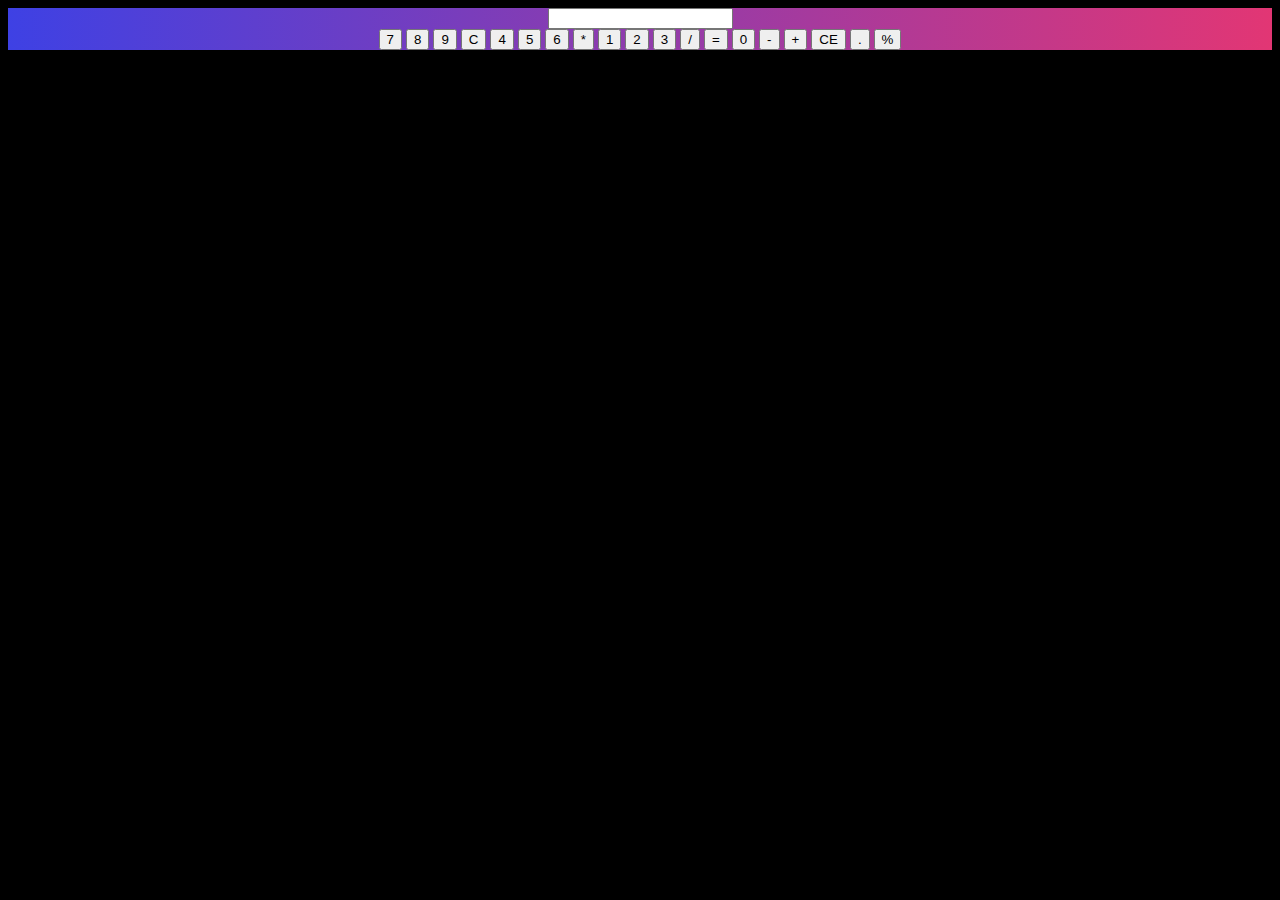
<file: calucalater task-3/index.html>
<!DOCTYPE html>
<html lang="en">
<head>
    <script src="https://cdnjs.cloudflare.com/ajax/libs/jquery/2.0.2/jquery.min.js"></script>
    <meta charset="UTF-8">
    <meta name="viewport" content="width=device-width, initial-scale=1.0">
    <title>Document</title>
    <link rel="stylesheet" href="./style.css" />
</head>
<body>
    <div id="gradient" />
    <div class="container">
        <div class="out">
            <input readonly type="text" id="out">
        </div>
        <div class="keypad">
            <button class="number" id="7">7</button>
            <button class="number" id="8">8</button>
            <button class="number" id="9">9</button>
            <button class="operator" id="c">C</button>
            <button class="number" id="4">4</button>
            <button class="number" id="5">5</button>
            <button class="number" id="6">6</button>
            <button class="operator" id="*">*</button>
            <button class="number" id="1">1</button>
            <button class="number" id="2">2</button>
            <button class="number" id="3">3</button>
            <button class="operator" id="/">/</button>
            <button class="operator" id="=">=</button>
            <button class="number" id="0">0</button>
            <button class="operator" id="-">-</button>
            <button class="operator" id="+">+</button>
            <button class="deleteChar" id="ce">CE</button>
            <button class="dot center" id=".">.</button>
            <button class="operator" id="%">%</button>
        </div>
      </div>
      <script src="./js.js" charset="utf-8"></script>
</body>
</html>
</file>
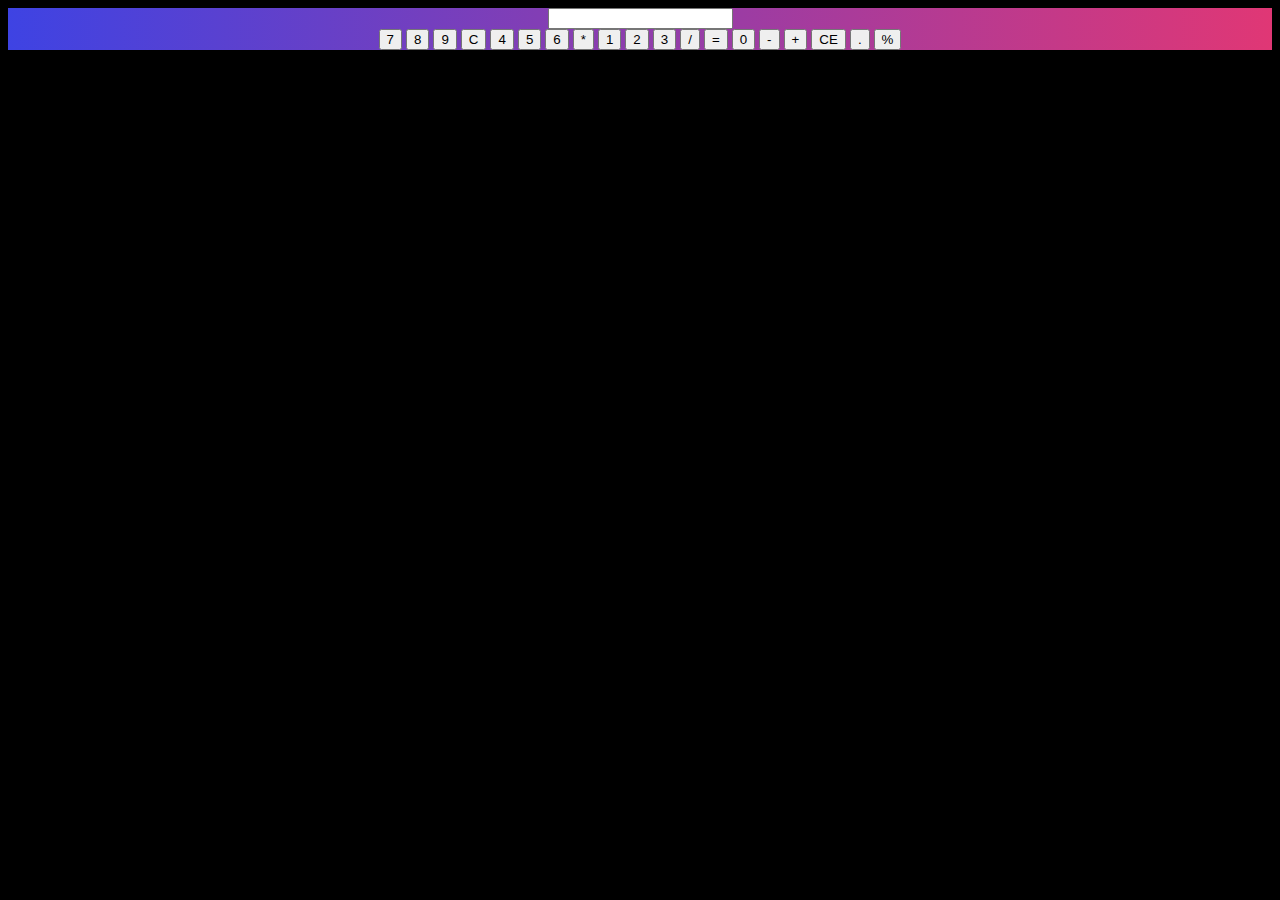
<file: calucalater task-3/index1.html>
<!DOCTYPE html>
<html lang="en">
<head>
    <script src="https://cdnjs.cloudflare.com/ajax/libs/jquery/2.0.2/jquery.min.js"></script>
    <meta charset="UTF-8">
    <meta name="viewport" content="width=device-width, initial-scale=1.0">
    <title>Document</title>
    <link rel="stylesheet" href="style.css" />
</head>
<body>
    <div id="gradient" />
    <div class="container">
        <div class="out">
            <input readonly type="text" id="out">
        </div>
        <div class="keypad">
            <button class="number" id="7">7</button>
            <button class="number" id="8">8</button>
            <button class="number" id="9">9</button>
            <button class="operator" id="c">C</button>
            <button class="number" id="4">4</button>
            <button class="number" id="5">5</button>
            <button class="number" id="6">6</button>
            <button class="operator" id="*">*</button>
            <button class="number" id="1">1</button>
            <button class="number" id="2">2</button>
            <button class="number" id="3">3</button>
            <button class="operator" id="/">/</button>
            <button class="operator" id="=">=</button>
            <button class="number" id="0">0</button>
            <button class="operator" id="-">-</button>
            <button class="operator" id="+">+</button>
            <button class="deleteChar" id="ce">CE</button>
            <button class="dot center" id=".">.</button>
            <button class="operator" id="%">%</button>
        </div>
      </div>
      <script src="js.js" charset="utf-8"></script>
</body>
</html>
</file>
<file: calucalater task-3/style.css>
html{
 background-color: black;
   text-align:center;
}

.aname{
    font-weight: bold;
    color: gold;
    font-family: 'Times New Roman', Times, serif;
    align-items: center;

}
.qoute{
    color: yellow;
    background-color: color-mix(in srgb-linear, red 20%, blue 80%);
}
.pic{
    border: 200px solid gold;
    border-width: 2px;
    border-color: gold;
    padding: 20px;
    margin-top: 20px;
    height: 500px;
    width: 500px;
}
</file>
